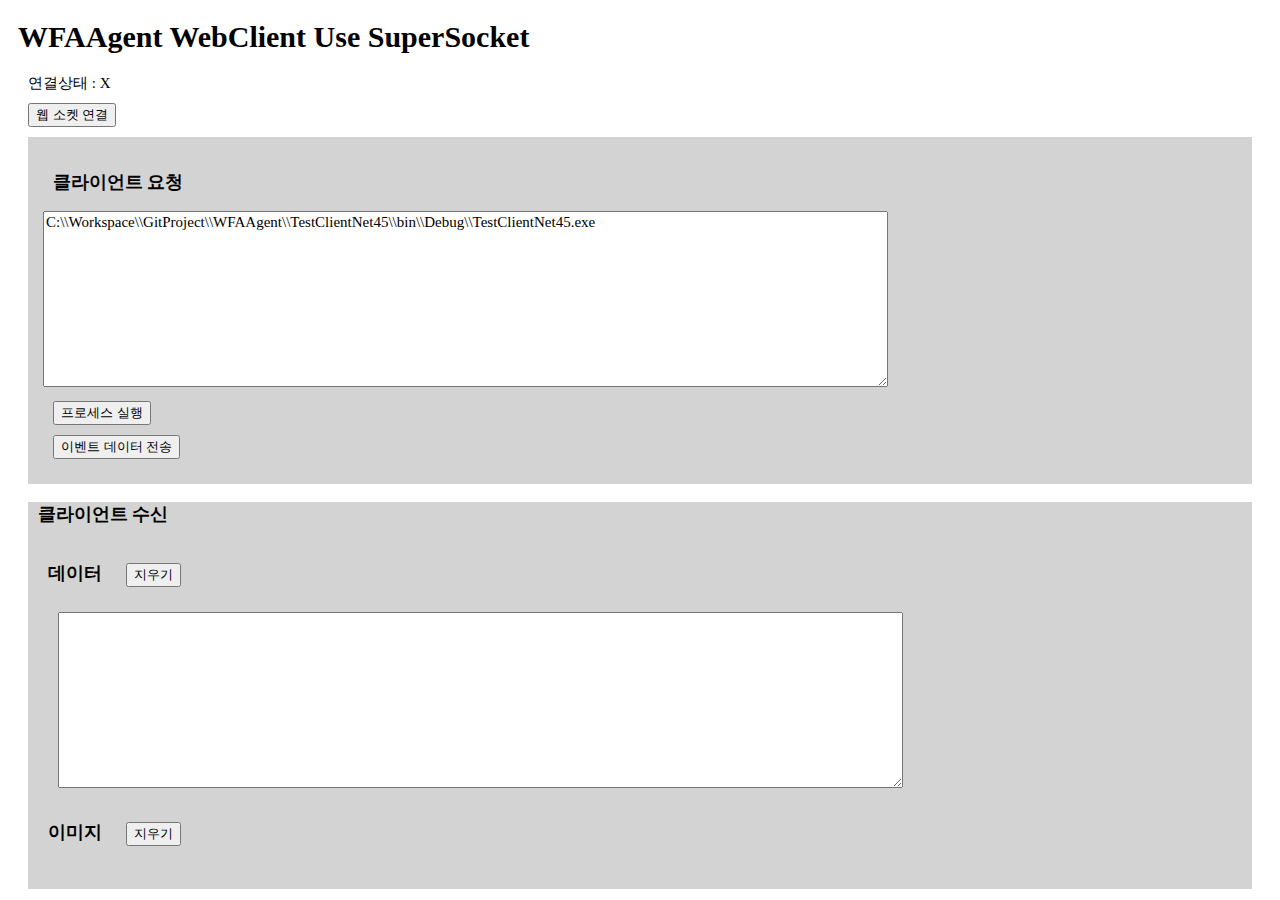
<file: WebContent/index.html>
﻿<!DOCTYPE html>
<html lang="en" xmlns="http://www.w3.org/1999/xhtml">
<head>
    <meta charset="utf-8" />
    <title></title>
    <meta name="viewport" content="width=device-width, initial-scale=1">
    <!--<link rel="stylesheet" type="text/css" href="./css/bootstrap/bootstrap.css">-->
    <link rel="stylesheet" href="./css/main.css"/>
</head>
<body>
    <div>
        <h1>WFAAgent WebClient Use SuperSocket</h1>
    </div>
    <div>
        <div>
            <span id="spanWsStatus">연결상태 : </span>
        </div>
        
        <div>
            <button id="btnWsConnectAndDisconnect" type="button" class="btn btn-primary" onclick="wsConnectAndDisconnect()">
                웹 소켓 연결
            </button>                
        </div>
    </div>
    
    <div>
        <div class="process">
            <div>
                <h3>클라이언트 요청</h3>
            </div>
            <textarea id="textAreaWsExecuteFileName" cols="100" rows="10">C:\\Workspace\\GitProject\\WFAAgent\\TestClientNet45\\bin\\Debug\\TestClientNet45.exe</textarea>
            <div>
                <button type="button" onclick="wsProcessStartData()">
                    프로세스 실행
                </button>
            </div>

            <div>
                <button type="button" onclick="wsProcessEventData()">
                    이벤트 데이터 전송
                </button>
            </div>
        </div>
        
        <div class="client">
            <div>
                <h3>클라이언트 수신</h3>
            </div>
            <div>
                <div>
                    <h3 style="display:inline-block; padding-right:20px;">데이터</h3>
                    <button onclick="clearTextAreaReceiveClientData()">지우기</button>
                    <div>
                        <textarea id="textAreaReceiveClientData" cols="100" rows="10"></textarea>
                    </div>

                </div>
                <div>
                    <h3 style="display:inline-block; padding-right:20px;">이미지</h3>
                    <button onclick="clearBase64Image()">지우기</button>
                    <div>
                        <img id="imgBase64Image" />
                    </div>
                </div>
            </div>
        </div>
    </div>

    <!--<script type="text/javascript" src="./js/bootstrap.js"></script>-->
    <script type="text/javascript" src="./js/main.js"></script>
    <script>
        function wsStatus(value) {
            var innerText = "연결상태 : " + value;
            document.getElementById("spanWsStatus").innerText = innerText;

            if (value === "O") {
                document.getElementById("btnWsConnectAndDisconnect").innerText = "웹 소켓 연결 해제";
            } else {
                document.getElementById("btnWsConnectAndDisconnect").innerText = "웹 소켓 연결";
            }
        }

        var config = {
            wsAutoConnect: true,
            wsSecure: false,

            wsPort: 33000,
            wssPort: 33001,
        };

        var agent = new WFAAgent(config);
        agent.setWsOnOpenEventHandler(function (e) {
            wsStatus("O");
        });

        agent.setWsOnErrorEventHandler(function (e) {
            window.console.error("setWsOnErrorEventHandler=" + JSON.stringify(e));
        });

        agent.setWsOnMessageEventHandler(function (e) {
            //window.console.info(JSON.stringify(e.data));
        });

        agent.setWsOnCloseEventHandler(function (e) {
            wsStatus("X");
        });

        agent.setProcessStartedEventHandler(function (e) {
            window.console.info(JSON.stringify(e));
        });

        agent.setProcessExitedEventHandler(function (e) {
            window.console.info(JSON.stringify(e));
        });

        agent.setTcpServerListenEventHandler(function (e) {
            window.console.info(JSON.stringify(e));
        });

        agent.setTcpServerAcceptClientEventHandler(function (e) {
            window.console.info(JSON.stringify(e));
        });

        agent.setTcpClientDataReceivedEventHandler(function (e) {
            if (e.appBinaryData != null) {
                if (e.isBase64) {
                    var img = document.getElementById("imgBase64Image");
                    var extension = e.extension;
                    img.src = "data:image/" + e.extension + ";base64," + e.appBinaryData;
                } else {
                    try {
                        // e.appBinaryData byte[] 배열요소마다의 문자열일경우
                        // FileReader 를 이용한 방법 찾아보기
                        window.console.log(e.appBinaryData);
                    } catch (e) {
                        window.console.error(e.stack);
                    }
                }
            } else {
                var isText = false;
                var data = null;
                try {
                    data = JSON.parse(e.appStringData);
                } catch (e) {
                    isText = true;
                }

                var textArea = document.getElementById("textAreaReceiveClientData");
                if (isText) {
                    window.console.info("Text=" + e.appStringData);
                    textArea.value += e.appStringData + "\r\n";
                } else {
                    window.console.info("JSON=" + e.appStringData);
                    textArea.value.value += JSON.stringify(data) + "\r\n";
                }
            }
        });

        agent.setTcpClientDisconnectedEventHandler(function (e) {
            window.console.log(JSON.stringify(e));
        });

        function wsConnectAndDisconnect() {
            if (agent.isWsConnect()) {
                agent.wsDisconnect();
            } else {
                agent.wsConnect();
            }
            
        }

        function wsProcessStartData() {
            var fileName = document.getElementById("textAreaWsExecuteFileName").value;

            var startInfo = {
                fileName : fileName,
                useCallbackData : true,
            };

            var executeData = {
                data: { testData : "testData" },
                port:33005
            };

            agent.wsProcessStartData(startInfo, executeData);
        }

        function wsProcessEventData() {
            agent.wsProcessEventData("UserEvent", { userEventData : "userEventData" });
        }

        function clearTextAreaReceiveClientData() {
            document.getElementById("textAreaReceiveClientData").value = "";
        }

        function clearBase64Image() {
            document.getElementById("imgBase64Image").src = "";
        }
    </script>
</body>
</html>
</file>
<file: WebContent/css/main.css>
body, div, input, textarea {
    font-family:'Malgun Gothic';
    font-size:15px;
}

div {
    margin:10px;
}

.process {
    background-color:lightgray;
    padding:15px;
}

.client {
    background-color:lightgray;
}
</file>
